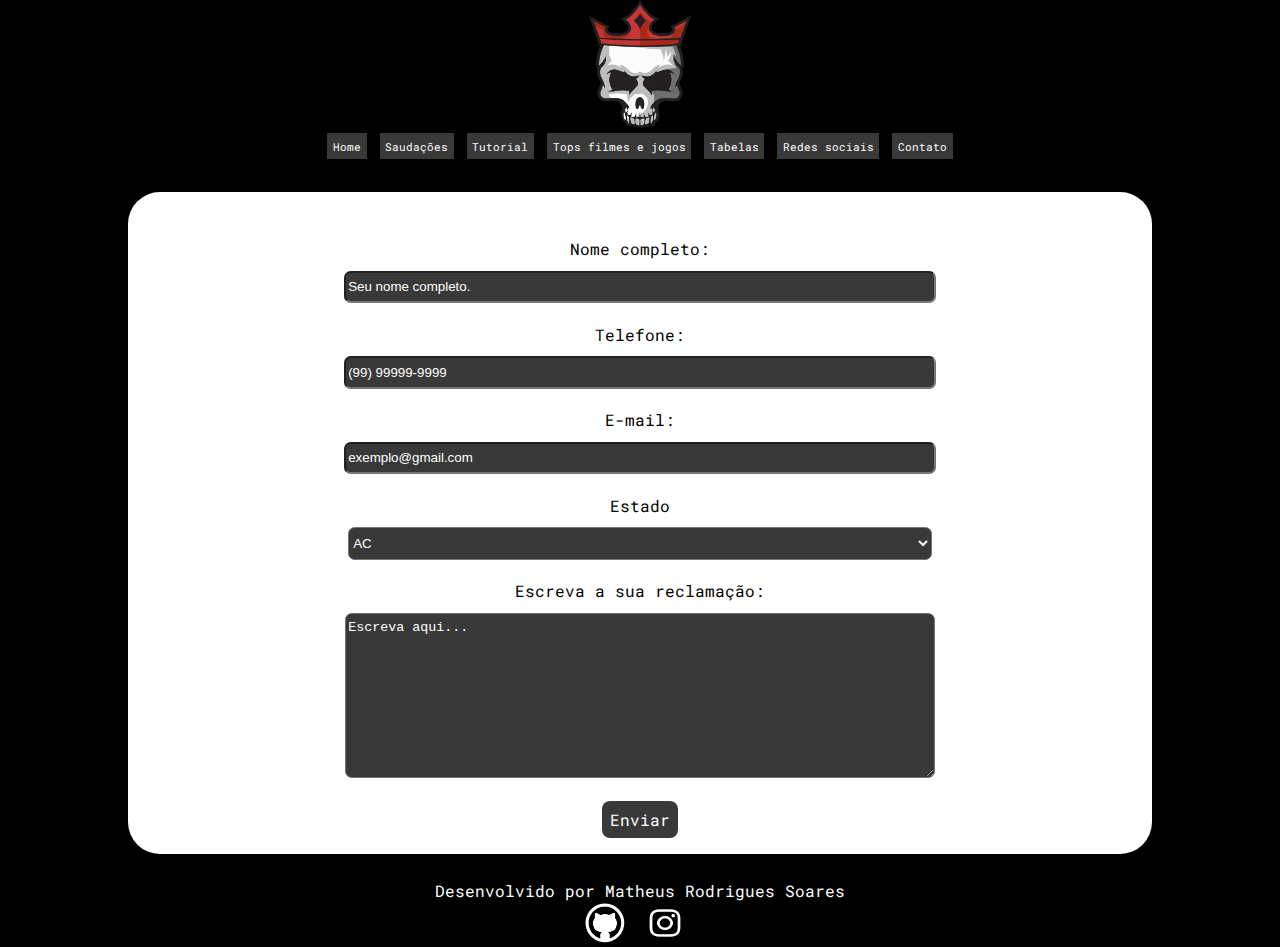
<file: Contato.html>
<!DOCTYPE html>
<html lang="pt-br">
<head>
	<meta charset="UTF-8">
	<meta http-equiv="X-UA-Compatible" content="IE=edge">
	<meta name="viewport" content="width=device-width, initial-scale=1.0">
	<title>DARK-ROOM</title>
	<link rel="stylesheet" href="css/reset.css">
	<link rel="stylesheet" href="css/style.css">
	<link rel="shortcut icon" href="img/Caveira-Pirata-PNG.png" type="image/x-icon">
</head>
<header id="inicio">
	<div class="logo">
		<a href="index.html"><img class="logo_foto" src="img/punisher logo.png" alt=""></a>
	</div>
	<nav>
		<ul class="menu">
			<li><a class="link__menu" href="index.html">Home</a></li>
			<li><a class="link__menu" href="index.html#welcome">Saudações</a></li>
			<li><a class="link__menu" href="index.html#tutorial">Tutorial</a></li>
			<li><a class="link__menu" href="index.html#topicos">Tops filmes e jogos</a></li>
			<li><a class="link__menu" href="tabela.html">Tabelas</a></li>
			<li><a class="link__menu" href="index.html#redes-sociais">Redes sociais</a></li>
			<li><a class="link__menu" href="Contato.html">Contato</a></li>
		</ul>
	</nav>
</header>	

<body>	
	<main>
		<div class="tabela_container">
			<form>
				<label for="name"><p class="preto">Nome completo:</p></label>
				<input type="text" id="name"  placeholder="Seu nome completo.">
				<label for="num"><p class="preto">Telefone:</p></label>
				<input type="text" id="num" placeholder="(99) 99999-9999">
				<label for="email"><p class="preto">E-mail:</p></label>
				<input type="text" id="email"  placeholder="exemplo@gmail.com">
				<label for="estado"><p class="preto">Estado</p></label>
				<select name="estado" id="estado">
					<option value="AC">AC</option>
					<option value="AL">AL</option>
					<option value="AP">AP</option>
					<option value="AM">AM</option>
					<option value="BA">BA</option>
					<option value="CE">CE</option>
					<option value="ES">ES</option>
					<option value="GO">GO</option>
					<option value="MA">MA</option>
					<option value="MT">MT</option>
					<option value="MS">MS</option>
					<option value="MG">MG</option>
					<option value="PA">PA</option>
					<option value="PB">PB</option>
					<option value="PR">PR</option>
					<option value="PE">PE</option>
					<option value="PI">PI</option>
					<option value="RJ">RJ</option>
					<option value="RN">RN</option>
					<option value="RS">RS</option>
					<option value="RO">RO</option>
					<option value="RR">RR</option>
					<option value="SC">SC</option>
					<option value="SP">SP</option>
					<option value="SE">SE</option>
					<option value="TO">TO</option>
				</select>
				<label for="reclamação"><p class="preto">Escreva a sua reclamação:</p></label>
				<textarea  id="reclamação" cols="30" rows="10" placeholder="Escreva aqui..."></textarea>
			</form>
			<div >
				<br><br>
				<a class="botão__enviar" href="">Enviar</a>
			</div>
		</div>
	</main>
</body>
<footer>
	<article id="redes-sociais">
		<p>Desenvolvido por Matheus Rodrigues Soares</p>
		<div>
			<a href="https://github.com/MatheusRSoarez"><img class="icones" width="40em" height="40em" src="img/github.png" alt="icone do github"></a>
			<a href="https://www.instagram.com/mrsoaresphot/"><img class="icones" width="60em" height="40em" src="img/instagram.png" alt="icone do github"></a>
		</div>
	</article>
</footer>
</html>
</file>
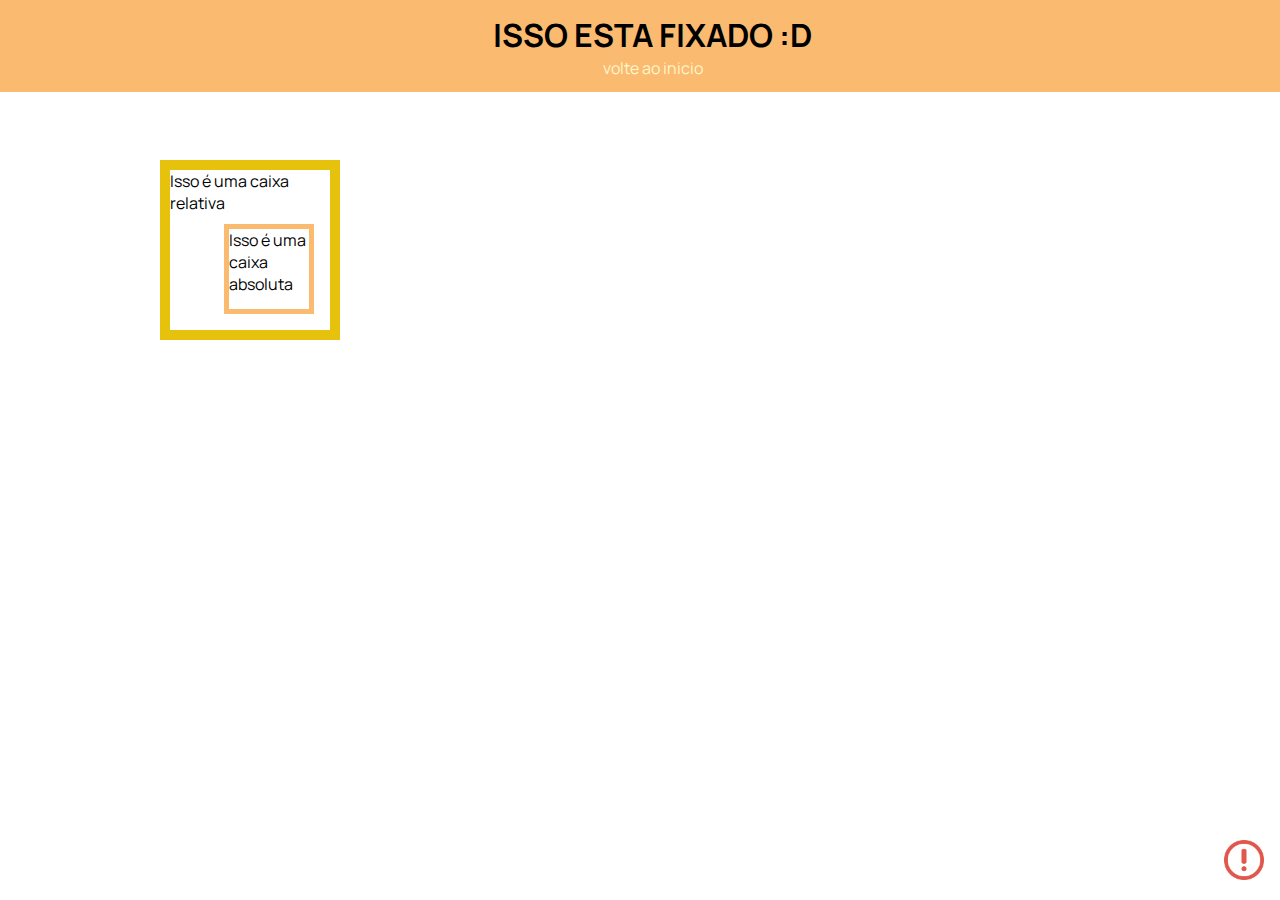
<file: position.html>
<!DOCTYPE html>
<html lang="pt-br">
<head>
    <meta charset="UTF-8">
    <meta http-equiv="X-UA-Compatible" content="IE=edge">
    <meta name="viewport" content="width=device-width, initial-scale=1.0">
    <link rel="stylesheet" href="position css/css-position.css">
    <title>Position</title>
</head>
<header>
    <div class="fixado">
        <h1>ISSO ESTA FIXADO :D</h1>
        <a href="index.html">volte ao inicio</a>
    </div>
</header>
<body class="relative0">
    <div class="relativo1">
        <p>Isso é uma caixa relativa</p>
        <div class="absoluto">
            <p>Isso é uma caixa absoluta</p>
        </div>
    </div>
    <div class="fixado-baixo">
        <img width="40em" src="img/ponto de exclamação.png">
    </div>
</body>
</html>
</file>
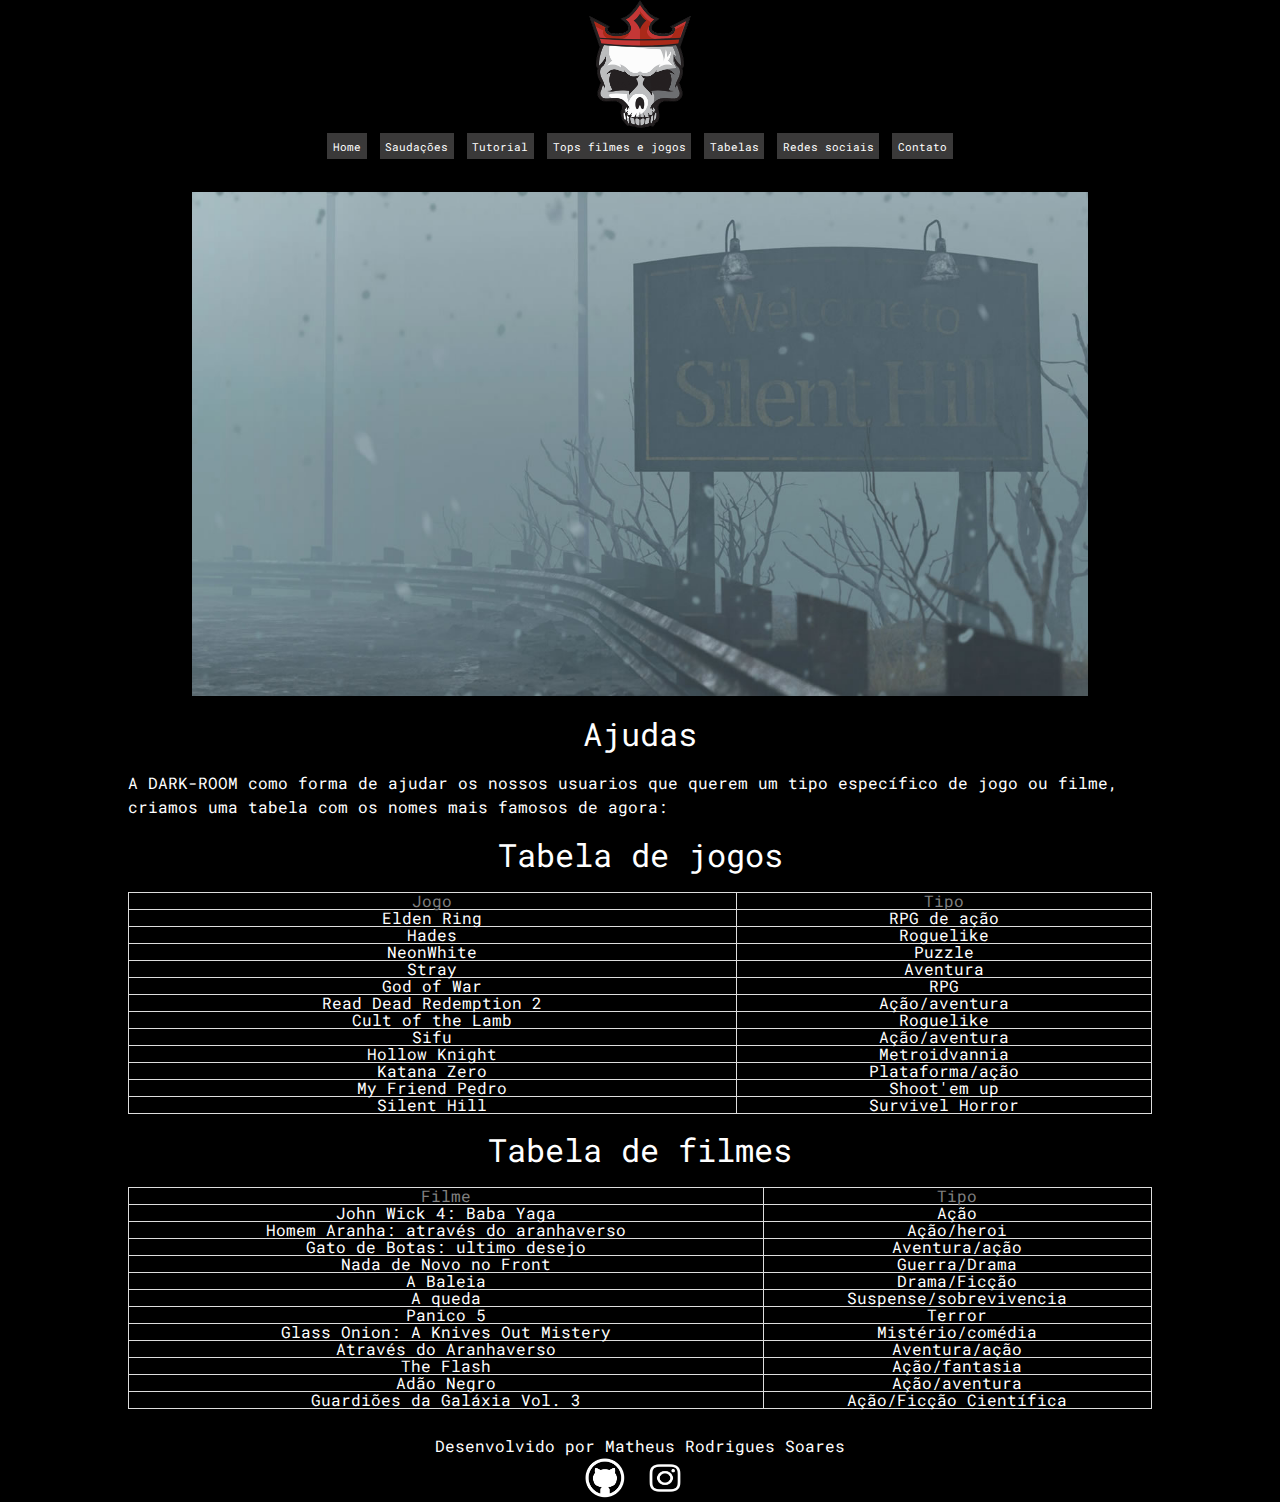
<file: tabela.html>
<!DOCTYPE html>
<html lang="pt-br">
<head>
	<meta charset="UTF-8">
	<meta http-equiv="X-UA-Compatible" content="IE=edge">
	<meta name="viewport" content="width=device-width, initial-scale=1.0">
	<title>DARK-ROOM</title>
	<link rel="stylesheet" href="css/reset.css">
	<link rel="stylesheet" href="css/style.css">
	<link rel="shortcut icon" href="img/Caveira-Pirata-PNG.png" type="image/x-icon">
</head>
<body>	

	<header id="inicio">
		<div class="logo">
		<a href="index.html"><img class="logo_foto" src="img/punisher logo.png" alt=""></a>
		</div>
		<nav>
			<ul class="menu">
				<li><a class="link__menu" href="index.html">Home</a></li>
				<li><a class="link__menu" href="index.html#welcome">Saudações</a></li>
				<li><a class="link__menu" href="index.html#tutorial">Tutorial</a></li>
				<li><a class="link__menu" href="index.html#topicos">Tops filmes e jogos</a></li>
				<li><a class="link__menu" href="tabela.html">Tabelas</a></li>
				<li><a class="link__menu" href="index.html#redes-sociais">Redes sociais</a></li>
				<li><a class="link__menu" href="Contato.html">Contato</a></li>
			</ul>
		</nav>
	</header>	

	<figure>
		<img class="banner" src="img/silent-hill.jpg" alt="Logo da pagina JOGOS">
	</figure>

	<div class="container">
		<section>
			<h1>Ajudas</h1>
		</section>

		<section>
			<p>A <strong>DARK-ROOM</strong> como forma de ajudar os nossos usuarios que querem um tipo específico de jogo ou filme, criamos uma tabela com os nomes mais famosos de agora: </p>
		</section>

		<section>
			<h1>Tabela de jogos</h1>
			<table>
				<tr>
					<th>Jogo</th>
					<th>Tipo</th>
				</tr>
				<tr>
					<td>Elden Ring</td>
					<td>RPG de ação</td>
				</tr>
				<tr>
					<td>Hades</td>
					<td>Roguelike</td>
				</tr>
				<tr>
					<td>NeonWhite</td>
					<td>Puzzle</td>
				</tr>
				<tr>
					<td>Stray</td>
					<td>Aventura</td>
				</tr>
				<tr>
					<td>God of War</td>
					<td>RPG</td>
				</tr>
				<tr>
					<td>Read Dead Redemption 2</td>
					<td>Ação/aventura</td>
				</tr>
				<tr>
					<td>Cult of the Lamb</td>
					<td>Roguelike</td>
				</tr>
				<tr>
					<td>Sifu</td>
					<td>Ação/aventura</td>
				</tr>
				<tr>
					<td>Hollow Knight</td>
					<td>Metroidvannia</td>
				</tr>
				<tr>
					<td>Katana Zero</td>
					<td>Plataforma/ação</td>
				</tr>
				<tr>
					<td>My Friend Pedro</td>
					<td>Shoot'em up</td>
				</tr>
				<tr>
					<td>Silent Hill</td>
					<td>Survivel Horror</td>
				</tr>
			</table>
		</section>
		<section>
			<h1>Tabela de filmes</h1>
			<table>
				<tr>
					<th>Filme</th>
					<th>Tipo</th>
				</tr>
				<tr>
					<td>John Wick 4: Baba Yaga</td>
					<td>Ação</td>
				</tr>
				<tr>
					<td>Homem Aranha: através do aranhaverso</td>
					<td>Ação/heroi</td>
				</tr>
				<tr>
					<td>Gato de Botas: ultimo desejo</td>
					<td>Aventura/ação</td>
				</tr>
				<tr>
					<td>Nada de Novo no Front</td>
					<td>Guerra/Drama</td>
				</tr>
				<tr>
					<td>A Baleia</td>
					<td>Drama/Ficção</td>
				</tr>
				<tr>
					<td>A queda</td>
					<td>Suspense/sobrevivencia</td>
				</tr>
				<tr>
					<td>Panico 5</td>
					<td>Terror</td>
				</tr>
				<tr>
					<td>Glass Onion: A Knives Out Mistery</td>
					<td>Mistério/comédia</td>
				</tr>
				<tr>
					<td> Através do Aranhaverso</td>
					<td>Aventura/ação</td>
				</tr>
				<tr>
					<td>The Flash</td>
					<td>Ação/fantasia</td>
				</tr>
				<tr>
					<td>Adão Negro</td>
					<td>Ação/aventura</td>
				</tr>
				<tr>
					<td>Guardiões da Galáxia Vol. 3</td>
					<td>Ação/Ficção Científica</td>
				</tr>
			</table>
		</section>
	</div>	

	<footer>
		<article id="redes-sociais">
			<p>Desenvolvido por Matheus Rodrigues Soares</p>
			<div>
				<a href="https://github.com/MatheusRSoarez"><img class="icones" width="40em" height="40em" src="img/github.png" alt="icone do github"></a>
				<a href="https://www.instagram.com/mrsoaresphot/"><img class="icones" width="60em" height="40em" src="img/instagram.png" alt="icone do github"></a>
		</article>
	</footer>

</body>
</html>
</file>
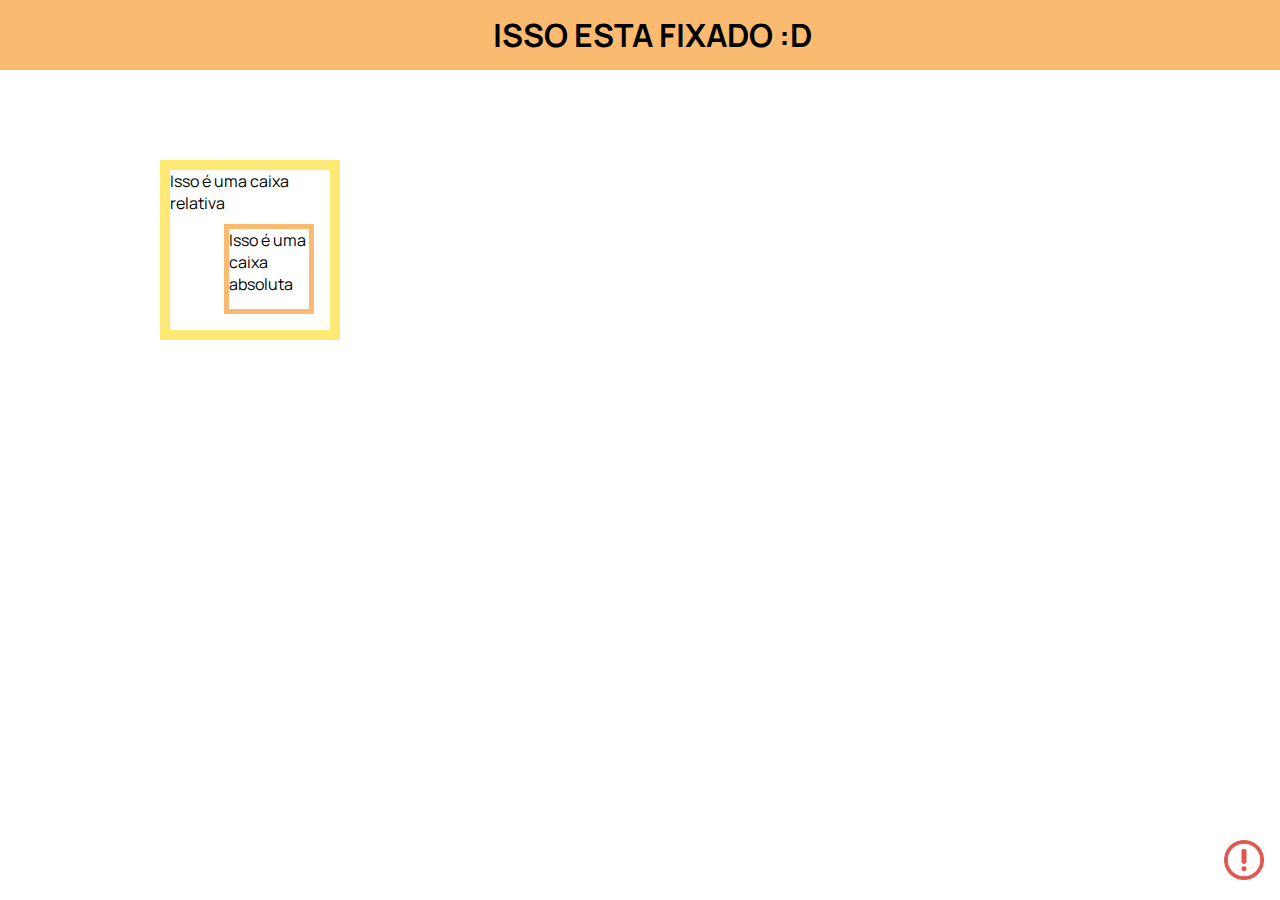
<file: position teste/position.html>
<!DOCTYPE html>
<html lang="pt-br">
<head>
    <meta charset="UTF-8">
    <meta http-equiv="X-UA-Compatible" content="IE=edge">
    <meta name="viewport" content="width=device-width, initial-scale=1.0">
    <link rel="stylesheet" href="css-position/css-position.css">
    <title>Position</title>
</head>
<header>
    <div class="fixado">
        <h1>ISSO ESTA FIXADO :D</h1>
    </div>
</header>
<body class="relative0">
    <div class="relativo1">
        <p>Isso é uma caixa relativa</p>
        <div class="absoluto">
            <p>Isso é uma caixa absoluta</p>
        </div>
    </div>
    <div class="fixado-baixo">
        <img width="40em" src="img-position/ponto de exclamação.png">
    </div>
</body>
</html>
</file>
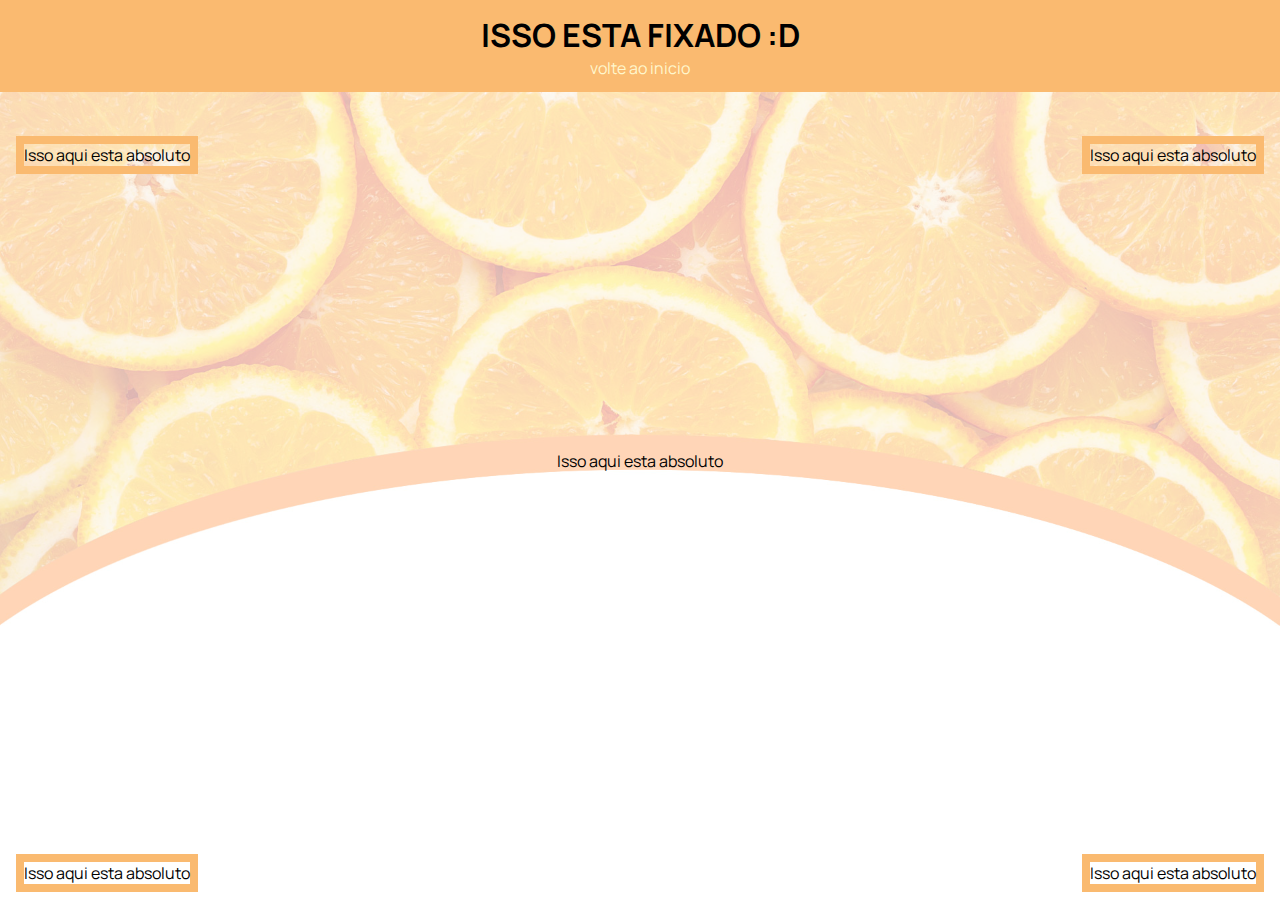
<file: position/position.html>
<!DOCTYPE html>
<html lang="pt-br">
<head>
    <meta charset="UTF-8">
    <meta http-equiv="X-UA-Compatible" content="IE=edge">
    <meta name="viewport" content="width=device-width, initial-scale=1.0">
    <link rel="stylesheet" href="position css/css-position.css">
    <title>Position</title>
</head>
<header>
     <div class="fixado">
        <h1>ISSO ESTA FIXADO :D</h1>
        <a href="index.html">volte ao inicio</a>
    </div>
</header>

<body>
    <div class=".container">
        <img src="img/banner-laranja.jpg" alt="">
        <div class="cimadireita">Isso aqui esta absoluto</div>
        <div class="cimaesquerda">Isso aqui esta absoluto</div>
        <div class="baixoesquerda">Isso aqui esta absoluto</div>
        <div class="baixodireita">Isso aqui esta absoluto</div>
        <div class="centro">Isso aqui esta absoluto</div>
    </div>
</body>
</html>
</file>
<file: css/style.css>
@import url('https://fonts.googleapis.com/css2?family=Roboto+Mono&display=swap');

html
{
    scroll-behavior: smooth;
}

header
{
    top:0;
    left: 0;
    right: 0;
    background-color: #000;
    position: fixed;
    z-index:1;
}


nav
{
    text-decoration: none;
}



body
{
    margin-top: 15%;
    background-color: #000;
    color: #fff;
    background-attachment: fixed;
    font-family: 'Roboto Mono', monospace;;
}

.logo
{
    color: #fff;
    top: 1%;
    right:1%;
    font-size: 1.4em;
    text-align: center;
}

.logo_foto
{
    width: 10%;

}

nav
{
    color: #fff;
    text-align: center;
    font-size: 1.4em;
}

.menu
{
    padding-bottom:1.5%;
    gap: 2%;
}

.menu li{
    display: inline;
}

.link__menu
{
    text-decoration: none;
    background-color: rgb(58, 57, 57);
    padding:0.5em;
    color: #fff;
    line-height: 1.5em;
    font-size: 0.5em;
}

.link__menu:hover
{
    transition: 1s;
    font-size: 0.7em;
    background-color: #bab8b8;
}


h1
{
    text-align: center;
    padding-top: 2%;
    padding-bottom: 2%;
    font-size: 2em;
}

h2
{
    text-align:center;
    padding-top:2%;
    padding-bottom: 2%;
    font-size: 1.5em;
    text-shadow: 2px 2px grey;
}

h3
{
    padding-bottom: 15%
}

p
{
    line-height: 1.5em;;
}
.darkroom__vermelho
{
    color: red;
}

figure
{
    text-align: center;
}

.banner
{
    width: 70%;
}

.banner3
{
    width: 50%;
} 

.video
{
    text-align: center;
}
.pirataria
{
    border-style: double;
    background-image: linear-gradient(to right, black, grey);
    width: 90%;
}

.container
{
    background-color: #000;
    width: 80%;
    margin: auto;
    padding-left: 2%;
    padding-right: 2%;
}

.biografia__imagem
{
    width: 80%;
}

.topicos
{
    line-height: 2em;
    padding-top: 2%;
    padding: 2%;
    margin-left: 2%;
}

.imagem_interrogacao
{
    float: right;
    width: 20%;
    box-shadow: 10px 10px 5px grey;
}

.topicos_1,.topicos_2
{
    line-height: 2em;
    padding-top: 2%;
    text-align: center;
}
.capas__filmes
{
    width: 20em;
    height: 30em;
}

.capas__jogos
{
    width: 20em;
    height: 30em;
}

footer
{
    color: 1.3em;
    text-align: center;
    padding-top: 2%;
}

.biografia__imagem
{
    text-align: center;
    background-color: #000;
}

.link__footer
{
    font-size: 1.3em;
}

.link__footer:hover
{
    color: red;
}

.linha
{
    display: flex;
    flex-flow:row wrap;
    text-align: center;
}

.col-3
{
    width: 33.33%;
    padding-top: 2%;
    padding-bottom: 2%;
}

table, td, th
{
    border: 1px solid #ddd;
    text-align: center;
}

th
{
    color:grey
}

table
{
    border-collapse: collapse;
    width: 100%;
}

.lista_imagem
{
    list-style-image: url(../img/placa.png);
    
}

.tabela_container
{
    background-color: #fff;
    margin-left: 10%;
    margin-right:10%;
    padding: 2%;
    border-radius: 2em;
    text-align: center;
}

input[type=text], select, textarea {
    width: 60%;
    border-radius: 0.5em;
    padding-top: 0.5em;
    padding-bottom: 0.5em;
    background-color:rgb(58, 57, 57);
}

input[type=text], select, textarea ,::placeholder{
    color: white;
}


.preto{
    color: #000;
    padding-top: 2%;
    padding-bottom: 1%;
}

.botão__enviar{
    background-color: rgb(58, 57, 57);
    padding: 0.5em;
    border-radius: 0.5em;
    color: #fff;
}

.botão__enviar:hover{
    background-color: rgb(156, 154, 154);;
}

@media(max-width:800px){
    .linha{
        flex-direction:  column;
    }
}

@media(max-width:600px){
    .menu{
        display: flex;
        flex-direction: column;
        gap: 2%;
        
    }
    body{

        margin-top: 60%;
    }
}
</file>
<file: position css/css-position.css>
@import url('https://fonts.googleapis.com/css2?family=Manrope:wght@300&display=swap');

*{
    margin: 0;
    padding: 0;
}

a
{
    text-decoration: none;
    color:#fff7cd
}

a:hover
{
    transition: 0.5s;
    background-color: #e7900d;
    padding: 0.5em;
}

.fixado{
    position: fixed;
    top: 0;
    width: 100%;
    text-align: center;
    background-color: #FABA70;
    padding: 1%;
    font-family: 'Manrope', sans-serif;
}

.relativo0{
    position: relative;
}

.relativo1{
    position: relative;
    border: solid 10px #e7c20d;
    top: 10em;
    left:10em;
    width: 10em;
    height:10em;
    font-family:'Manrope', sans-serif;
}

.absoluto
{
    position: absolute;
    bottom: 1em;
    right: 1em;
    border: solid 5px #FABA70;
    width:5em;
    height: 5em;
}

.fixado-baixo{
    position: fixed;
    bottom: 1em;
    right: 1em;
}
</file>
<file: position teste/css-position/css-position.css>
@import url('https://fonts.googleapis.com/css2?family=Manrope:wght@300&display=swap');

*{
    margin: 0;
    padding: 0;
}

.fixado{
    position: fixed;
    top: 0;
    width: 100%;
    text-align: center;
    background-color: #FABA70;
    padding: 1%;
    font-family: 'Manrope', sans-serif;
}

.relativo0{
    position: relative;
}

.relativo1{
    position: relative;
    border: solid 10px #FFE975;
    top: 10em;
    left:10em;
    width: 10em;
    height:10em;
    font-family:'Manrope', sans-serif;
}

.absoluto
{
    position: absolute;
    bottom: 1em;
    right: 1em;
    border: solid 5px #FABA70;
    width:5em;
    height: 5em;
}

.fixado-baixo{
    position: fixed;
    bottom: 1em;
    right: 1em;
}
</file>
<file: position/position css/css-position.css>
@import url('https://fonts.googleapis.com/css2?family=Manrope:wght@300&display=swap');

*{
    margin: 0;
    padding: 0;
}

a
{
    text-decoration: none;
    color:#fff7cd
}

a:hover
{
    transition: 0.5s;
    background-color: #e7900d;
    padding: 0.5em;
}

.fixado{
    position: fixed;
    top: 0;
    right: 0;
    left: 0;
    z-index: 1;
    text-align: center;
    background-color: #FABA70;
    padding: 1%;
    font-family: 'Manrope', sans-serif;
}

.container{
    position: relative;
}

.cimadireita{
    margin-top: 10%;
    position: absolute;
    top: 0.5rem;
    right: 1rem;
    font-size: 1em;
    font-family:'Manrope', sans-serif;
    border: solid #FABA70 0.5em ;
}

.cimaesquerda{
    margin-top: 10%;
    position: absolute;
    top: 0.5rem;
    left: 1rem;
    font-size: 1em;
    font-family:'Manrope', sans-serif;
    border: solid #FABA70 0.5em ;
}

.baixoesquerda{
    margin-top: 10%;
    position: absolute;
    bottom: 0.5rem;
    left: 1rem;
    font-size: 1em;
    font-family:'Manrope', sans-serif;
    border: solid #FABA70 0.5em ;
}

.baixodireita{
    margin-top: 10%;
    position: absolute;
    bottom: 0.5rem;
    right: 1rem;
    font-size: 1em;
    font-family:'Manrope', sans-serif;
    border: solid #FABA70 0.5em ;
}

.relative{
    position: relative;
    width: 25rem;
    height: 12.5rem;
    border: 3px solid #FABA70;
}

.centro{
     position: absolute;
     top: 50%;
     width: 100%;
     text-align: center;
     font-size: 1em;
     font-family:'Manrope', sans-serif;
     border: #FABA70;
}

img { 
    margin-top: 5%;
    width: 100%;
    height: auto;
    opacity: 0.3;
  }
</file>
